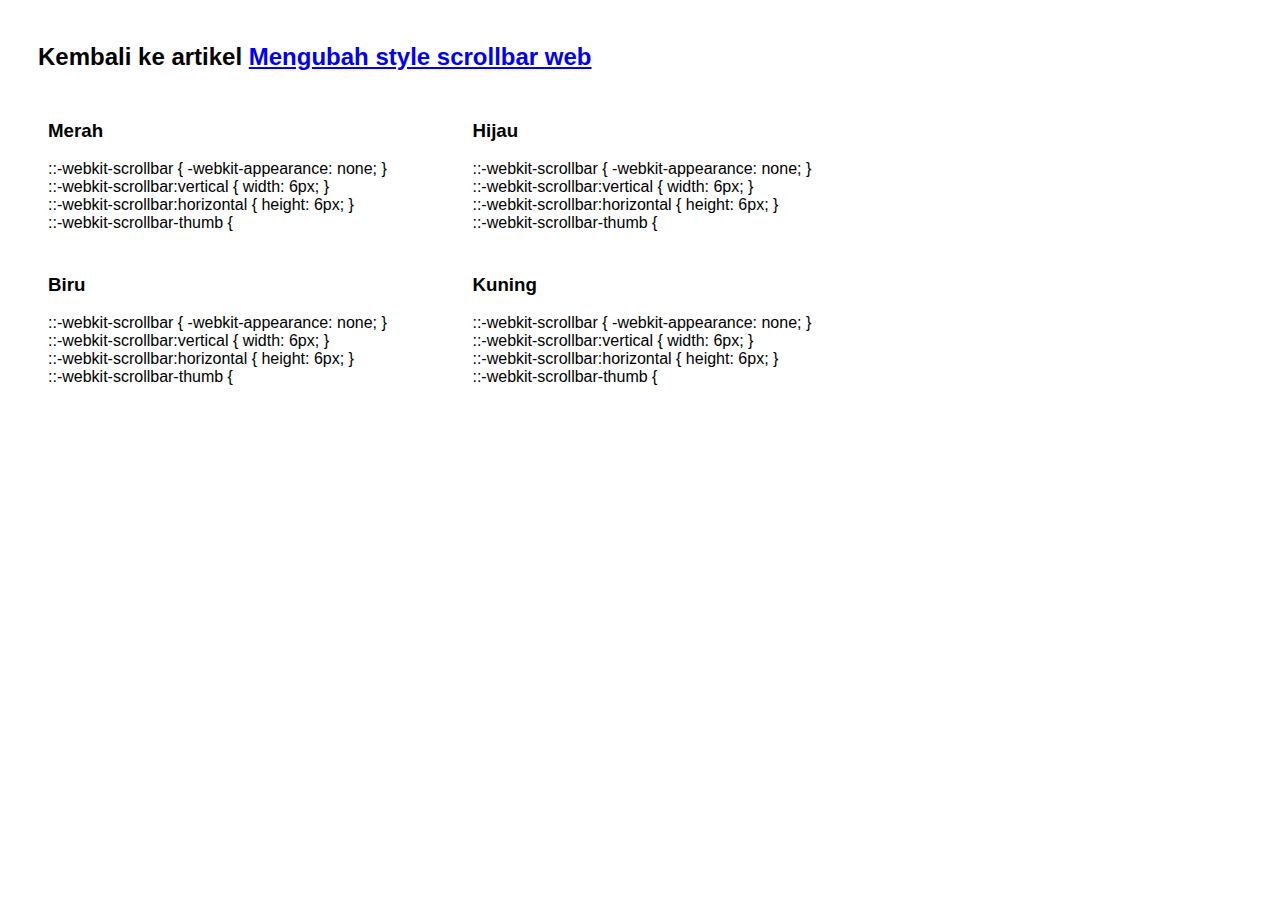
<file: demos/2864938252644972661.html>
<!DOCTYPE html>
<html lang="en">
  <head>
  <title>jQueryHolic - Demo - Mengubah style scrollbar web</title>

  <style>
    body {padding:15px 30px;font-family:sans-serif;}

    ::-webkit-scrollbar { -webkit-appearance: none; } 
    ::-webkit-scrollbar:vertical { width: 6px; } 
    ::-webkit-scrollbar:horizontal { height: 6px; } 
    ::-webkit-scrollbar-thumb { 
      border-radius: 6px; 
      border: 2px solid rgba(255,255,255,.15); 
      }
    ::-webkit-scrollbar-track { 
      background-color: rgba(255,255,255,.15); 
    }
    .scroll {
      overflow-y:scroll;
      height:130px;
      width:400px;
      overflow-x: scroll;
      word-wrap:break-word;
      overflow-wrap:break-word;
      word-break:break-all;
      word-break:break-word;
      hyphens:auto;
      -webkit-hyphens:auto;
      -moz-hyphens:auto;
      display:inline-block;
      margin:10px;
    }
    p {width:120%;}
    .biru::-webkit-scrollbar-thumb {
    	background-color: #0D8FDB;
    }
    .merah::-webkit-scrollbar-thumb{
      background-color: #B72915;    
    }
    .hijau::-webkit-scrollbar-thumb{
      background-color: #528B21;    
    }
    .kuning::-webkit-scrollbar-thumb{
      background-color: #CECE0F;    
    }      
  </style>  
  </head>
  <body>
  	<h2>Kembali ke artikel <a href="https://jqueryholic.blogspot.com/2017/04/mengubah-style-scrollbar-website-dan-blog.html" target="_blank">Mengubah style scrollbar web</a></h2>
	  <div class="scroll merah">
	    <h3>Merah</h3>
	    <p>
				::-webkit-scrollbar { -webkit-appearance: none; }<br /> 
				::-webkit-scrollbar:vertical { width: 6px; }<br /> 
				::-webkit-scrollbar:horizontal { height: 6px; } <br />
				::-webkit-scrollbar-thumb { <br />
				  &nbsp;&nbsp;background-color: #B72915; <br />
				  &nbsp;&nbsp;border-radius: 6px; <br />
				  &nbsp;&nbsp;border: 2px solid rgba(255,255,255,.15);<br /> 
				  }<br />
				::-webkit-scrollbar-track {<br /> 
				  &nbsp;&nbsp;background-color: rgba(255,255,255,.15);<br />  
				}
	    </p>
	  </div>
	  <div class="scroll hijau">
	    <h3>Hijau</h3>
	    <p>
				::-webkit-scrollbar { -webkit-appearance: none; }<br /> 
				::-webkit-scrollbar:vertical { width: 6px; }<br /> 
				::-webkit-scrollbar:horizontal { height: 6px; } <br />
				::-webkit-scrollbar-thumb { <br />
				  &nbsp;&nbsp;background-color: #528B21; <br />
				  &nbsp;&nbsp;border-radius: 6px; <br />
				  &nbsp;&nbsp;border: 2px solid rgba(255,255,255,.15);<br /> 
				  }<br />
				::-webkit-scrollbar-track {<br /> 
				  &nbsp;&nbsp;background-color: rgba(255,255,255,.15);<br />  
				}
	    </p>
	  </div>  

	  <div class="scroll biru">
	    <h3>Biru</h3>
	    <p>
				::-webkit-scrollbar { -webkit-appearance: none; }<br /> 
				::-webkit-scrollbar:vertical { width: 6px; }<br /> 
				::-webkit-scrollbar:horizontal { height: 6px; } <br />
				::-webkit-scrollbar-thumb { <br />
				  &nbsp;&nbsp;background-color: #0D8FDB; <br />
				  &nbsp;&nbsp;border-radius: 6px; <br />
				  &nbsp;&nbsp;border: 2px solid rgba(255,255,255,.15);<br /> 
				  }<br />
				::-webkit-scrollbar-track {<br />  
				  &nbsp;&nbsp;background-color: rgba(255,255,255,.15);<br />  
				}
	    </p>
	  </div>

	  <div class="scroll kuning">
	    <h3>Kuning</h3>
	    <p>
				::-webkit-scrollbar { -webkit-appearance: none; }<br /> 
				::-webkit-scrollbar:vertical { width: 6px; }<br /> 
				::-webkit-scrollbar:horizontal { height: 6px; } <br />
				::-webkit-scrollbar-thumb { <br />
				  &nbsp;&nbsp;background-color: #CECE0F; <br />
				  &nbsp;&nbsp;border-radius: 6px; <br />
				  &nbsp;&nbsp;border: 2px solid rgba(255,255,255,.15);<br /> 
				  }<br />
				::-webkit-scrollbar-track {<br /> 
				  &nbsp;&nbsp;background-color: rgba(255,255,255,.15);<br />  
				}
	    </p>
	  </div> 
  </body>
</html>
</file>
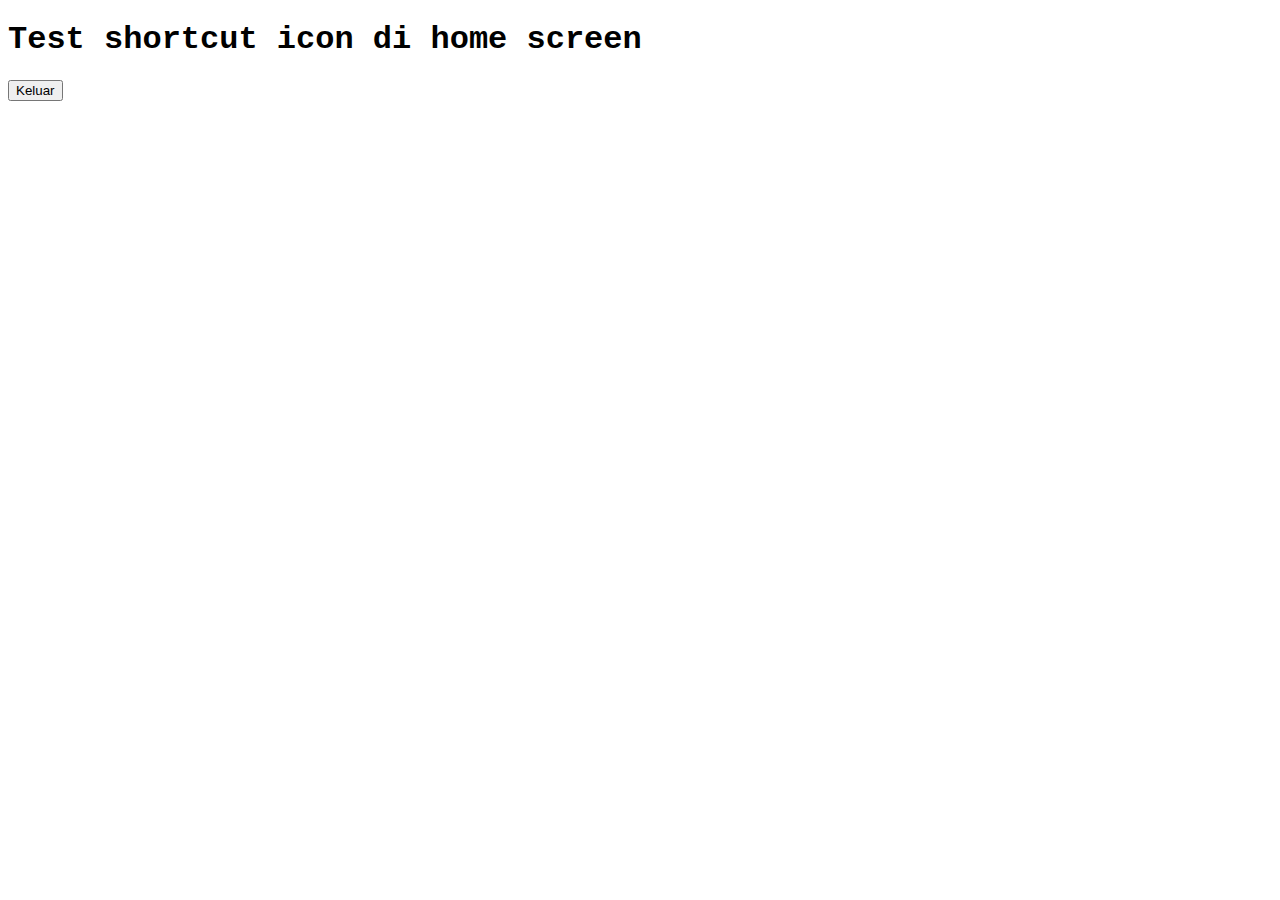
<file: jq/icon-homescreen.html>
<!DOCTYPE html>
<html lang="en">
  <head>
    <meta charset="utf-8">
    <meta http-equiv="X-UA-Compatible" content="IE=edge">
	<meta content='width=device-width,minimum-scale=1.0, initial-scale=1.0, target-densitydpi=160dpi' name='viewport'/>
    <meta name="description" content="Minimalist Modern Bootstrap Blogger"/>
    <meta name="author" content="ox69xo">

  <link rel='manifest' href='manifest.json'/>
  <meta content='#0078D7' name='apple-mobile-web-app-status-bar-style'/>
  <meta content='#3367D6' name='theme-color'/>
  <meta content='yes' name='mobile-web-app-capable'/>
  <meta content='yes' name='apple-mobile-web-app-capable'/>
  <meta content='yes' name='apple-touch-fullscreen'/>
  <meta content='jQh' name="apple-mobile-web-app-title"/>

  <!-- 
  #0078D7 blue; #E6E6E6 gray; - in logo design \
  #3367D6 blue bg header mobile
  -->
  <meta content='jQh' name="application-name" />
  <meta content='#ffffff' name='msapplication-TileColor'/>
  <meta content='#0078D7' name='msapplication-navbutton-color'/>
  <meta name="msapplication-square44x44logo" content="jqh-windows/app-icon/jQhLargeTile.scale-100.png" />
  <meta name="msapplication-square71x71logo" content="jqh-windows/tile-small/jQhSmallTile.scale-100.png" />
  <meta name="msapplication-square150x150logo" content="jqh-windows/tile-medium/jQhMedTile.scale-100.png" />
  <meta name="msapplication-wide310x150logo" content="jqh-windows/tile-wide/jQhWideTile.scale-100.png" />
  <meta name="msapplication-square310x310logo" content="jqh-windows/tile-large-desktop-only/jQhLargeTile.scale-100.png" />

  <!-- <link rel="mask-icon" href="website_icon.svg" color="#dddddd"/> -->

  <link href='jqh-iphone/jqh-iphone-splash-192.png' rel='apple-touch-startup-image'/>

  <link href='jqh-iphone/jqh-iphone-bluewhite-76-top.png' rel='apple-touch-icon' sizes='76x76'/>

  <link href='jqh-iphone/jqh-iphone-bluewhite-120-top.png' rel='apple-touch-icon' sizes='120x120'/>

  <link href='jqh-iphone/jqh-iphone-bluewhite-152-top.png' rel='apple-touch-icon' sizes='152x152'/>

  <link href='jqh-iphone/jqh-iphone-bluewhite-180-top.png' rel='apple-touch-icon' sizes='180x180'/>

  <link href='jqh-iphone/jqh-iphone-bluewhite-215-top.png' rel='apple-touch-icon' sizes='215x215'/>

  <link href='jqh-circle/jqh-circle-blue-shadow-192-marginfix.png' rel='icon' sizes='192x192'/>
  <!-- <link href='jqh-android/shadow/jqh-android-blue-shadow-192.png' rel='icon' sizes='192x192'/> -->
  <!-- <link href="jqh-circle/jqh-favicon-48.ico" rel="icon" type="image/x-icon"/> -->

    <title>Home - jQueryHolic</title>
    <style>
      body{font-family: Menlo,Monaco,Consolas,"Courier New",monospace}
      .isi {min-height: 800px}
    </style>
    <script>
      function close_window(){
        if (confirm("Close Window?")) {
          close();
        }
          // atau bisa pakai window.close(); di event onclik button
      }
    </script>

  </head>
  <body>
	<h1>Test shortcut icon di home screen</h1>
  <div class="isi">
    <button onclick="close_window();return false;">Keluar</button>
  </div>

	<!-- <h2>Tanpa favicon, hanya icon png khusus android, iphone dan windows phone</h2> -->
  </body>
</html>
</file>
